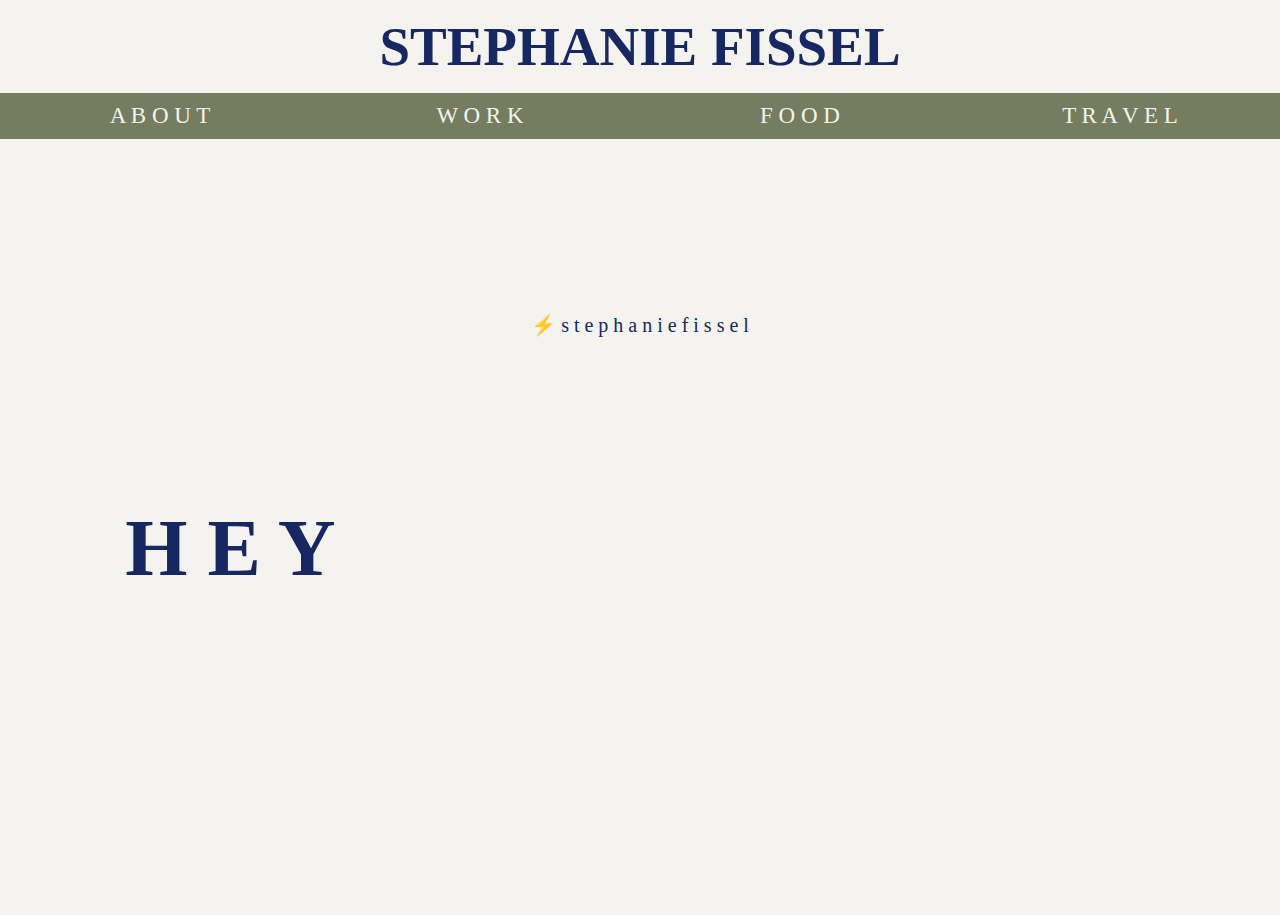
<file: index.html>
<!DOCTYPE html>
<!--[if lt IE 7]>      <html class="no-js lt-ie9 lt-ie8 lt-ie7"> <![endif]-->
<!--[if IE 7]>         <html class="no-js lt-ie9 lt-ie8"> <![endif]-->
<!--[if IE 8]>         <html class="no-js lt-ie9"> <![endif]-->
<!--[if gt IE 8]>      <html class="no-js"> <!--<![endif]-->
<html>
    <head>
        <meta charset="utf-8">
        <meta http-equiv="X-UA-Compatible" content="IE=edge">
        <title>Stephanie</title>
        <meta name="description" content="">
        <meta name="viewport" content="width=device-width, initial-scale=1">
        <link rel="stylesheet" href="">
    </head>
    <link rel="stylesheet" href="style.css">
    <body>
        <h1 class="name" onclick="location.href='index.html'" >STEPHANIE FISSEL</h1>

        <div class="tab">
            <a href="about.html"><button> A B O U T </button></a>
            <a href="school.html"><button> W O R K </button></a>
            <a href="food.html"><button> F O O D </button></a>
            <a href="travel.html"><button> T R A V E L </button></a>
        </div>

        <center>
            <video class="firstvid" autoplay loop>
                <source src="https://drive.google.com/uc?export=view&id=1yUPoawCE6i4d7RL65JpY_trxPiVMXNHw" type=video/mp4>
              </video>
              </center>

            <p class="hey">H E Y</p>
            <p class="hey1">welcome to my site</p>
        
            <p class="emojiheart">&#9889 s t e p h a n i e f i s s e l </p>
        
    </body>
</html>
</file>
<file: style.css>
body {
    background-color:rgb(245, 243, 239)
}
.name{
    color: rgb(23, 39, 98);
    font-family: Didot, serif;
    text-align: center;
    font-size: 55px;
    margin-top: 15px;
    margin-bottom: 15px;
    cursor: pointer;
}

p { margin: }

.hey {
  position: absolute;
  top: 52%;
  left: 18%;
  transform: translate(-50%, -50%);
  font-size: 80px;
  color:rgb(23, 39, 98);
  font-weight: bold;
}
.hey1 {
  position: absolute;
  top: 68%;
  left:31%;
  transform: translate(-50%, -50%);
  font-size: 60px;
  font-weight: lighter;
  color:rgb(245, 243, 239);
}

.firstvid {
  margin-top: 10px;
  margin-bottom: -40px;
  width:100%;
  height: auto;
}

/*Set height of body and the document to 100% to enable "full page tabs" */
body, html {
    height: 100%;
    margin:0;
    font-family: Didot, serif
}

/* Style the tab */
.tab {
    overflow: hidden;
    background-color: rgb(117, 125, 96);
  }
  
  /* Style the buttons inside the tab */
  .tab button {
    background-color: rgb(117, 125, 96);
    float: left;
    border: none;
    outline: none;
    cursor: pointer;
    padding: 10px 16px;
    transition: 0.3s;
    font-size: 23px;
    font-family: Didot, serif;
    color: rgb(245, 243, 239);
    width: 25%;
  }
  
  /* Change background color of buttons on hover */
  .tab button:hover {
    background-color: rgb(145, 153, 123);
  }
  
  /* Create an active/current tablink class */
  .tab button.active {
    background-color: rgb(145, 153, 123);
  }
  
  /* Style the tab content */
  .tab content {
    display: none;
    padding: 100px 20px;
    height: 100%;
    color: rgb(23, 39, 98);
  }
  .intro{
      margin-top: 30px;
      margin-left: 50px;
      display: inline-block;
      font-size: 20px;
  }

  /* Container holding the image and the text */
.container {
  position: relative;
  text-align: center;
  color: rgb(23, 39, 98);
  font-size: 50px;
  width: 100%;
  height: auto;
}

/* Centered text */
.centered {
  position: absolute;
  top: 35%;
  left: 50%;
  transform: translate(-50%, -50%);
  font-size: 60px;
  font-weight: bold;
}

.row {
  display: flex;
  flex-wrap: wrap;
  padding: 0 4px;
}

p {
  text-align: center;
  color:rgb(23, 39, 98)
}
h3 {
  color: rgb(23, 39, 98);
  margin-left: 100px
}
h1 {
  color: rgb(23, 39, 98)
}
.bullet {
  color:rgb(117, 125, 96);
  margin-left: 110px;
}
.point {
  color:rgb(145, 153, 123);
  margin-left: 110px;
}
.foodvid {
  margin-top: 40px;
  margin-bottom: -40px;
  width:90%;
  height: auto;
}

.food {
  color:rgb(23, 39, 98);
  text-align: center;
  font-size: 40px;
  margin-top: 70px;
  margin-bottom:0px;
}
.food2 { 
  color:rgb(117, 125, 96);
  font-size: 25px;
  font-weight: bold;
  margin-top:10px
}
.foodpics {
  display: inline-block;
  margin-left: 80px;
  margin-right: 50px;
  margin-top: 40px;
  width:50%;
  float:left;
}
.foodtext {
  color:rgb(23, 39, 98);
  margin-top:70px;
  margin-left:100px;
}

.foodtitle1 {
  color:rgb(145, 153, 123);
  font-size:40px;
  text-align: center;
  margin-bottom: 5px;
  margin-right:30px;
  margin-top: 50px
}
.foodtitle2 {
  color:rgb(145, 153, 123);
  font-size:40px;
  text-align: center;
  margin-bottom: 5px;
  margin-right:30px;
  margin-top:500px
}

.foodwords {
  color:rgb(23, 39, 98);
  font-size: 20px;
  margin-top: 20px;
  text-align: left;
}

.i2 {
  text-align: center;
  color:rgb(23, 39, 98);
  font-size: 30px;
}
.hobbies {
  margin-left: 110px;
  color:rgb(117, 125, 96);
  font-size: 20px;
  margin-bottom: 15px
}
.hobbies1 {
  margin-left: 150px;
  color:rgb(145, 153, 123);
  font-size: 20px;
  font-weight: lighter;
  margin-top:5px;
  margin-bottom: 5px
}
.spotify {
  margin-left: 110px;
  color:rgb(117, 125, 96);
  font-size: 20px;
}
.spot {
  margin-left: 125px; 
}

/* Centered uva pic */
.center {
  display: block;
  margin-left: auto;
  margin-top: 30px;
  margin-right: auto;
  width: 90%;
}

.experience {
  color:rgb(117, 125, 96);
  margin-left: 33px;
  font-size: 23px;
  line-height: 50%;
}

.college { 
  color:rgb(23, 39, 98);
  margin-left: 60px;
  font-weight: bold;
  font-size: 18px;
  line-height: 10%;
}

.college1 {
  margin-left:90px;
  text-align: left;
  font-size: 18px;
  line-height: 10%;
  color:rgb(145, 153, 123)
}

.collegep {
  margin-left: 70px;
  line-height: 10%;
  color:rgb(23, 39, 98)
}

.worktitle {
  color:rgb(23, 39, 98);
  font-size: 18px;
}

.info {
  color:rgb(23, 39, 98);
  margin-left: 40px
}
.info1 {
  text-align: left;
  margin-left: 60px;
  margin-top: 5px;
  margin-bottom: 0px;
}

.embark {
  color:rgb(23, 39, 98);
  margin-left: 60px;
  font-weight: bold;
  font-size: 18px;
  line-height: 10%;
}
.embark1 {
  margin-left:103px;
  text-align: left;
  font-size: 18px;
  line-height: 10%;
  color:rgb(145, 153, 123)
}

.embarkp {
  margin-left: 70px;
  line-height: 10%;
  color:rgb(23, 39, 98)
}

.amigos{
  color:rgb(23, 39, 98);
  margin-left: 60px;
  font-weight: bold;
  font-size: 18px;
  line-height: 10%;
}

.amigos1 {
  margin-left:190px;
  text-align: left;
  font-size: 18px;
  line-height: 10%;
  color:rgb(145, 153, 123);
}

.amigosp {
  margin-left: 70px;
  line-height: 10%;
  color:rgb(23, 39, 98)
}

/* linkedin */
.fa {
  padding: 20px;
  font-size: 30px;
  width: 20px;
  text-align: center;
  text-decoration: none;
  margin: px 2px;
}
.fa:hover {
    opacity: 0.7;
}
.fa-linkedin {
  background: #007bb5;
  color: white;
}

.travel {
  text-align: center;
  color: rgb(23, 39, 98)
}

.emoji1 {
  font-size:20px;
  color:rgb(23, 39, 98);
  margin-top: 500px
}

.emojiheart {
  font-size:20px;
  color:rgb(23, 39, 98);
  margin-top: 50px;
}
</file>
